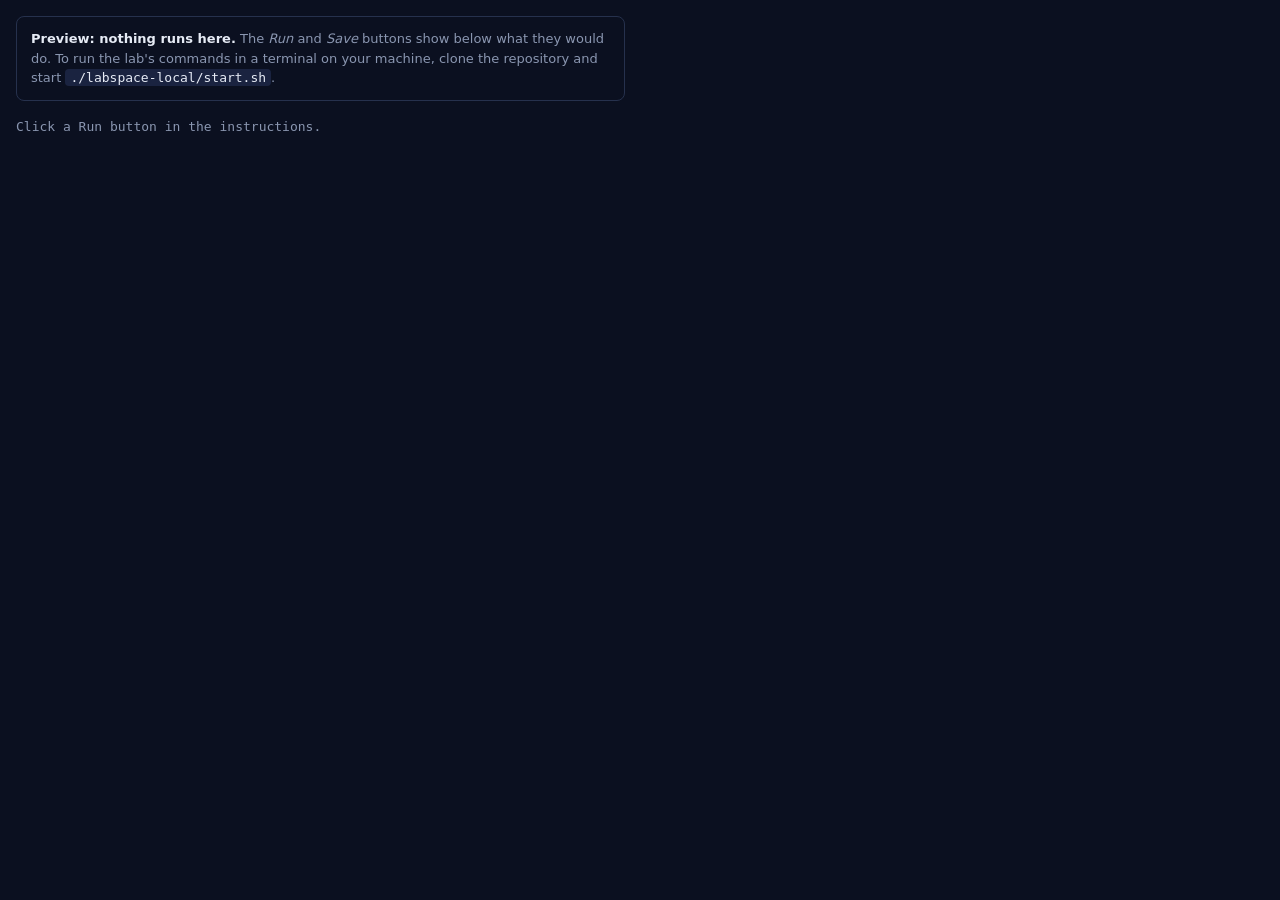
<file: labspace-local/static/terminal.html>
<!doctype html>
<html lang="en">
<head>
  <meta charset="utf-8">
  <meta name="viewport" content="width=device-width, initial-scale=1">
  <title>Terminal preview</title>
  <style>
    :root { --bg: #0b1020; --fg: #e6ebf5; --dim: #8a96b0; --accent: #4f8cff; --ok: #6db88a; }
    html, body { margin: 0; height: 100%; background: var(--bg); color: var(--fg); }
    body { font: 13px/1.5 ui-monospace, "SF Mono", Menlo, Consolas, monospace; padding: 16px; box-sizing: border-box; overflow-y: auto; }
    .note { font-family: system-ui, sans-serif; color: var(--dim); border: 1px solid #26314d; border-radius: 8px; padding: 12px 14px; margin-bottom: 16px; max-width: 70ch; }
    .note strong { color: var(--fg); }
    .note code { background: #1a2340; padding: 1px 5px; border-radius: 4px; color: var(--fg); }
    .entry { margin: 0 0 12px; white-space: pre-wrap; word-break: break-word; }
    .label { color: var(--dim); font-size: 11px; text-transform: uppercase; letter-spacing: .05em; }
    .prompt { color: var(--accent); user-select: none; }
    .saved { color: var(--ok); }
    #empty { color: var(--dim); }
  </style>
</head>
<body>
  <div class="note">
    <strong>Preview: nothing runs here.</strong> The <em>Run</em> and <em>Save</em> buttons show below what they
    would do. To run the lab's commands in a terminal on your machine, clone the repository and start
    <code>./labspace-local/start.sh</code>.
  </div>
  <div id="log"><p id="empty">Click a Run button in the instructions.</p></div>
  <script>
    const log = document.getElementById("log");
    window.addEventListener("message", (event) => {
      if (event.origin !== location.origin || event.data?.source !== "labspace-static") return;
      const { kind, code, meta = {} } = event.data;
      document.getElementById("empty")?.remove();

      const entry = document.createElement("div");
      entry.className = "entry";
      const label = document.createElement("div");
      label.className = "label";
      const body = document.createElement("div");

      if (kind === "save") {
        label.textContent = `Save ${meta["save-as"] || "file"}`;
        body.textContent = code;
        body.className = "saved";
      } else {
        label.textContent = meta["terminal-id"] ? `Run in terminal "${meta["terminal-id"]}"` : "Run";
        code.split("\n").forEach((line, i) => {
          if (i) body.append("\n");
          const prompt = document.createElement("span");
          prompt.className = "prompt";
          prompt.textContent = i ? "> " : "$ ";
          body.append(prompt, line);
        });
      }
      entry.append(label, body);
      log.append(entry);
      entry.scrollIntoView({ block: "end" });
    });
  </script>
</body>
</html>
</file>
